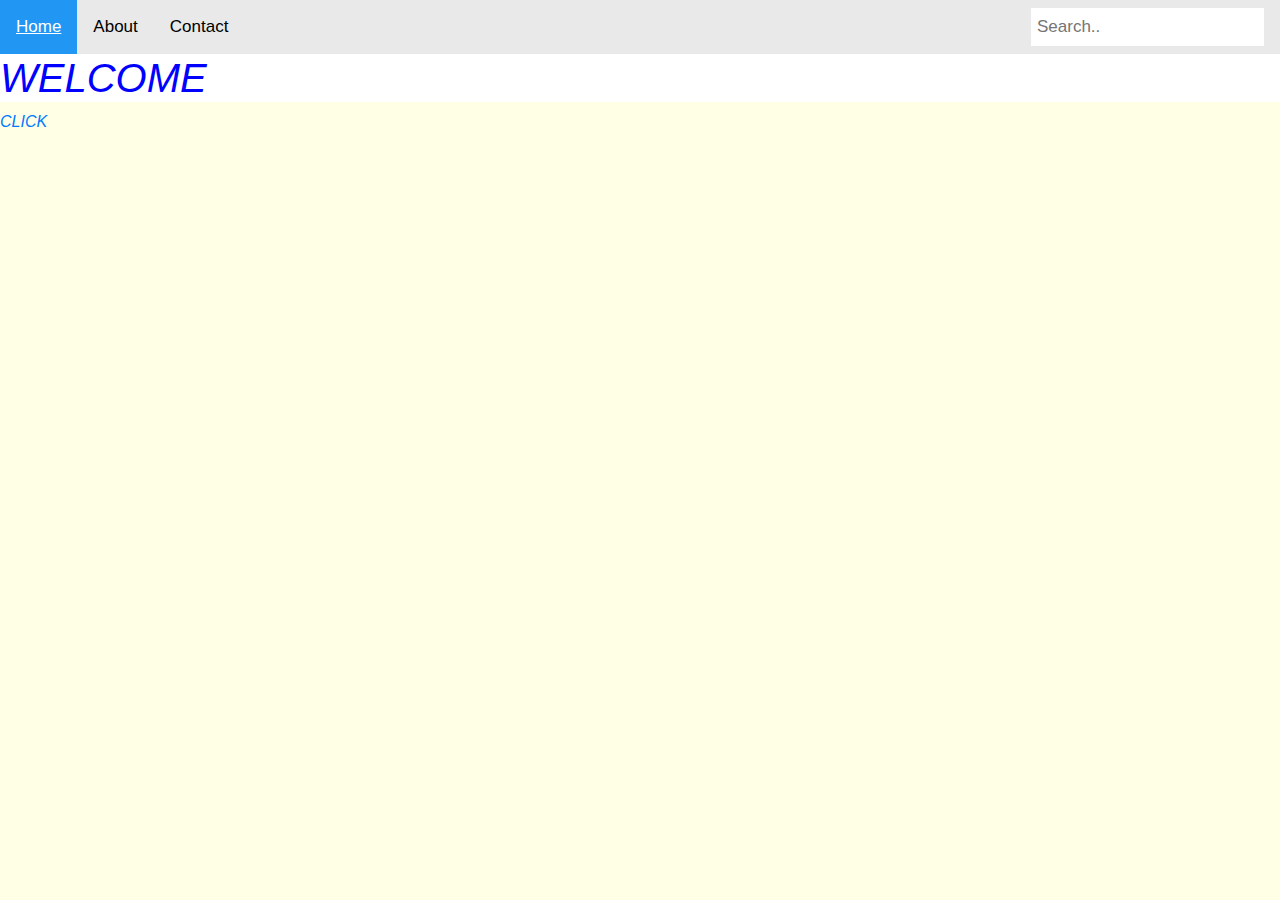
<file: index.html>
<!DOCTYPE html>
<html>
<head>
  <link rel="stylesheet" href="style.css">
  <link rel="stylesheet" href="https://stackpath.bootstrapcdn.com/bootstrap/4.3.1/css/bootstrap.min.css" integrity="sha384-ggOyR0iXCbMQv3Xipma34MD+dH/1fQ784/j6cY/iJTQUOhcWr7x9JvoRxT2MZw1T" crossorigin="anonymous">
</head>
<body>
  <div class="topnav">
 <a class="active" href="HOME.html">Home</a>
 <a href="ABOUT.html">About</a>
 <a href="CONTACT.html">Contact</a>
 <input type="text" placeholder="Search..">
</div>
  <style>
  body {
  background-color:rgb(255, 255, 230);"
  hsl(60, 100%, 95%)}
  </style>
  <em>
<h1>WELCOME</h1>
</body>
</html>
<a href="MAIN.html">CLICK</a>
</file>
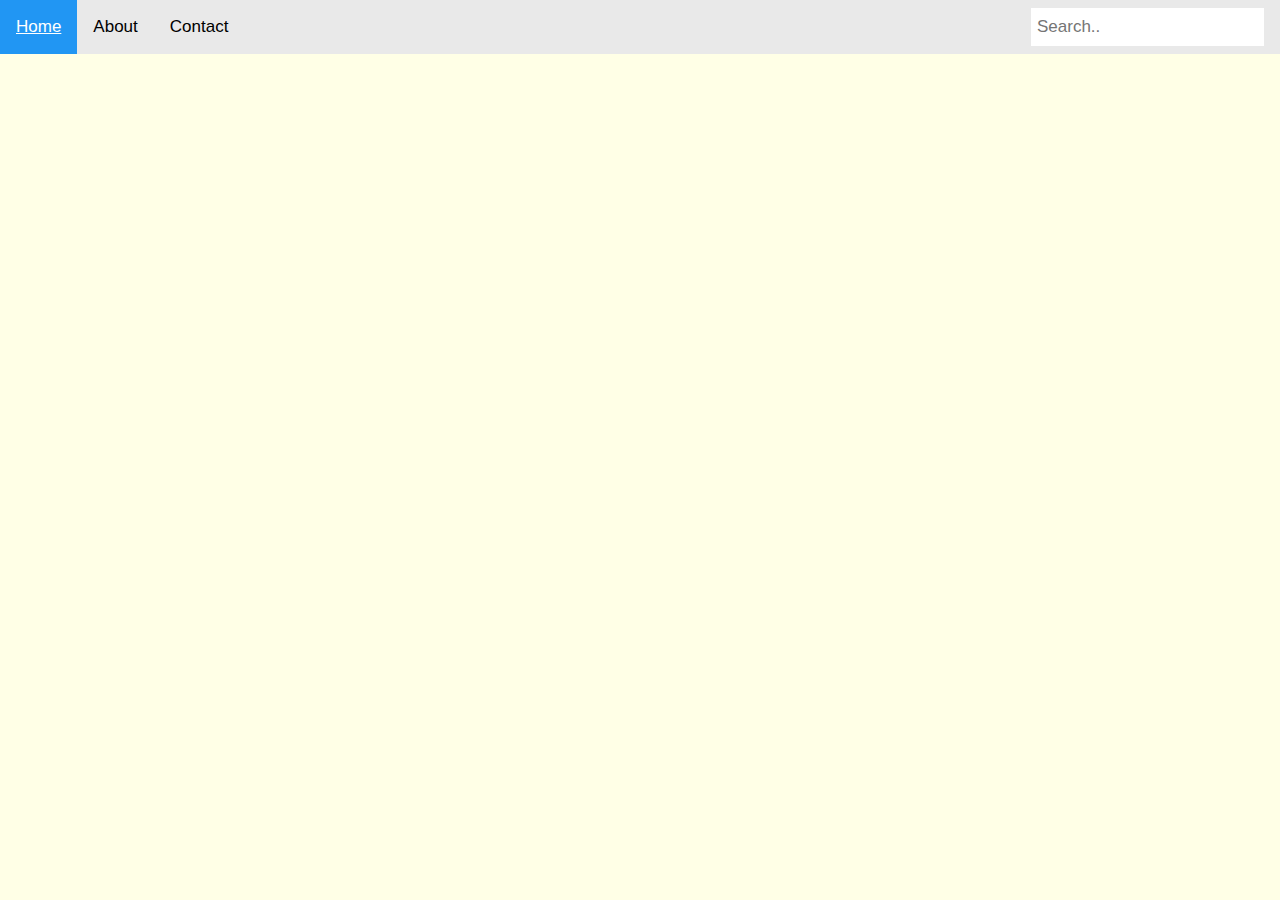
<file: ABOUT.html>
<!DOCTYPE html>

<html>

<head>
  <link rel="stylesheet" href="style.css">
  <link rel="stylesheet" href="https://stackpath.bootstrapcdn.com/bootstrap/4.3.1/css/bootstrap.min.css" integrity="sha384-ggOyR0iXCbMQv3Xipma34MD+dH/1fQ784/j6cY/iJTQUOhcWr7x9JvoRxT2MZw1T" crossorigin="anonymous">
</head>
<body>
  <div class="topnav">
 <a class="active" href="HOME.html">Home</a>
 <a href="ABOUT.html">About</a>
 <a href="CONTACT.html">Contact</a>
 <input type="text" placeholder="Search..">
</div>
  <style>
  body {
  background-color:rgb(255, 255, 230);"
  hsl(60, 100%, 95%)}
</style>
</body>

</html>
</file>
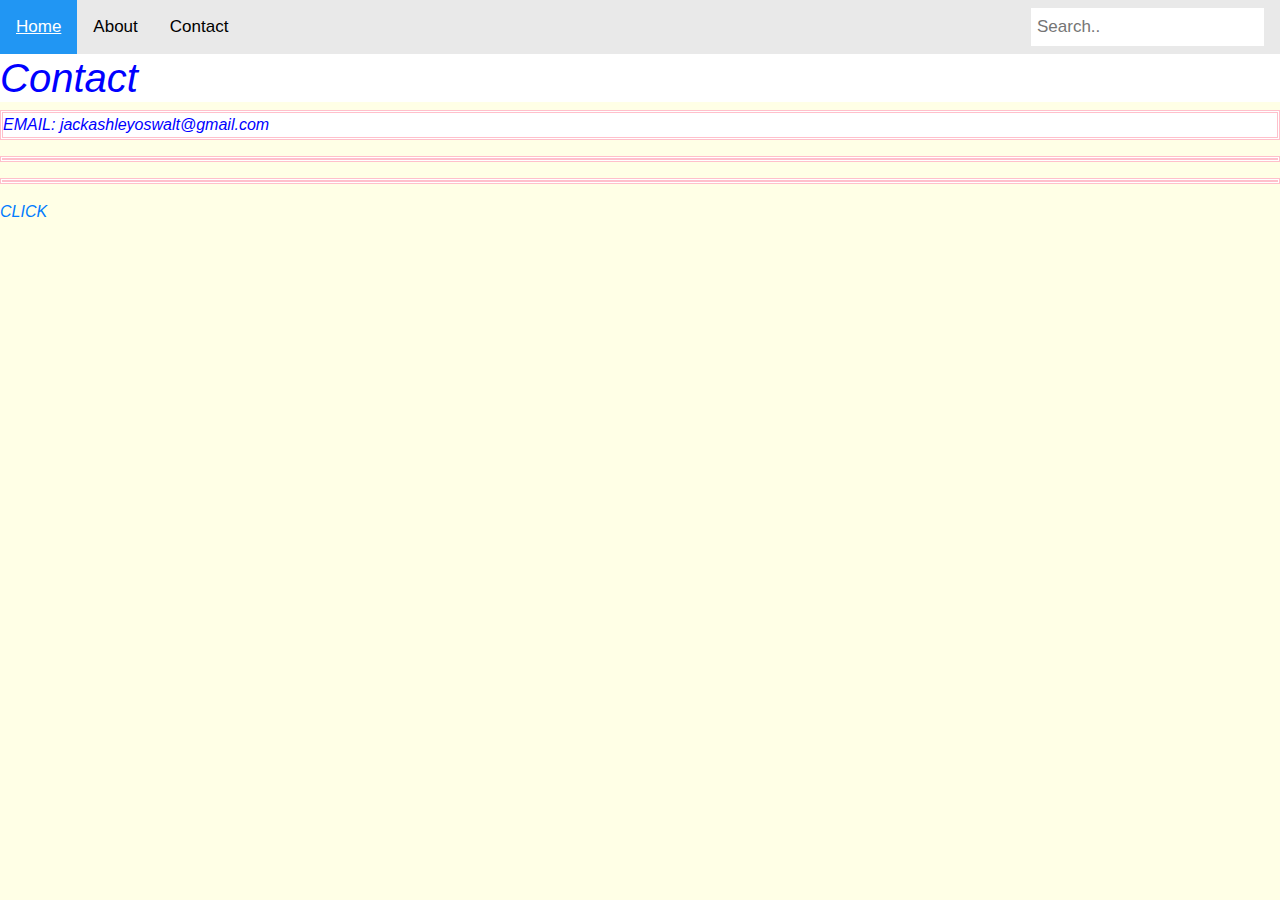
<file: CONTACT.html>
<!DOCTYPE html>
<html>
<head>
  <link rel="stylesheet" href="style.css">
  <link rel="stylesheet" href="https://stackpath.bootstrapcdn.com/bootstrap/4.3.1/css/bootstrap.min.css" integrity="sha384-ggOyR0iXCbMQv3Xipma34MD+dH/1fQ784/j6cY/iJTQUOhcWr7x9JvoRxT2MZw1T" crossorigin="anonymous">
</head>
<body>
  <div class="topnav">
 <a class="active" href="HOME.html">Home</a>
 <a href="ABOUT.html">About</a>
 <a href="CONTACT.html">Contact</a>
 <input type="text" placeholder="Search..">
</div>
  <style>
  body {
  background-color:rgb(255, 255, 230);"
  hsl(60, 100%, 95%)}
  </style>
  <em>
<h1>Contact</h1>

<p>EMAIL:  jackashleyoswalt@gmail.com</p>
<div></div>
<p></p>
<div></div>
<p></p>
</body>
</html>
<a href="MAIN.html">CLICK</a>
</file>
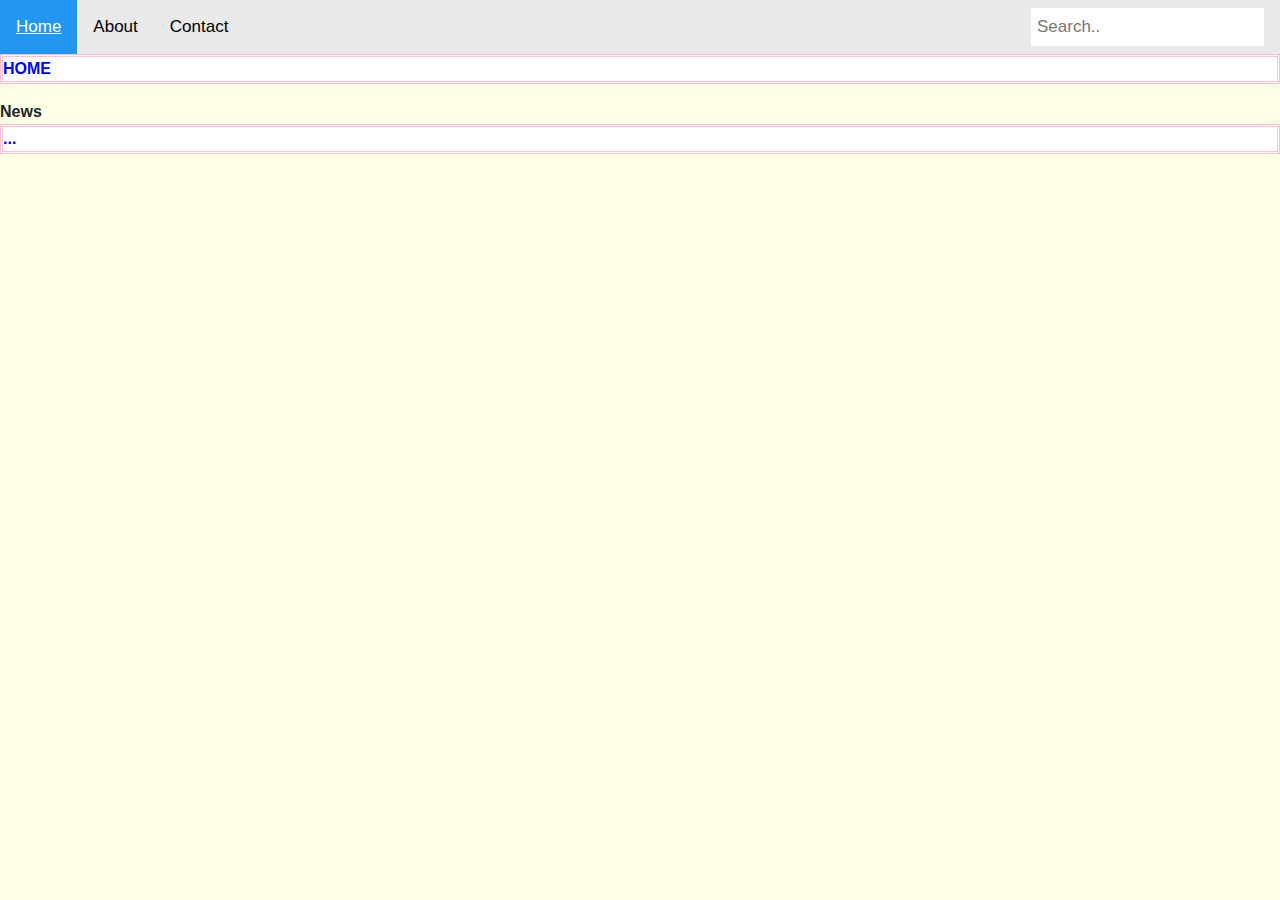
<file: HOME.html>
<!DOCTYPE html>

<html>

<head>
  <link rel="stylesheet" href="style.css">
  <link rel="stylesheet" href="https://stackpath.bootstrapcdn.com/bootstrap/4.3.1/css/bootstrap.min.css" integrity="sha384-ggOyR0iXCbMQv3Xipma34MD+dH/1fQ784/j6cY/iJTQUOhcWr7x9JvoRxT2MZw1T" crossorigin="anonymous">
</head>
<body>
  <div class="topnav">
 <a class="active" href="HOME.html">Home</a>
 <a href="ABOUT.html">About</a>
 <a href="CONTACT.html">Contact</a>
 <input type="text" placeholder="Search..">
</div>
  <style>
body {
  background-color:rgb(255, 255, 230);"
  hsl(50, 100%, 80%)}
}

  </style>
 <strong>
<p>HOME</p>
<div>News</div>
<p>...</p>


</body>




</html>
</file>
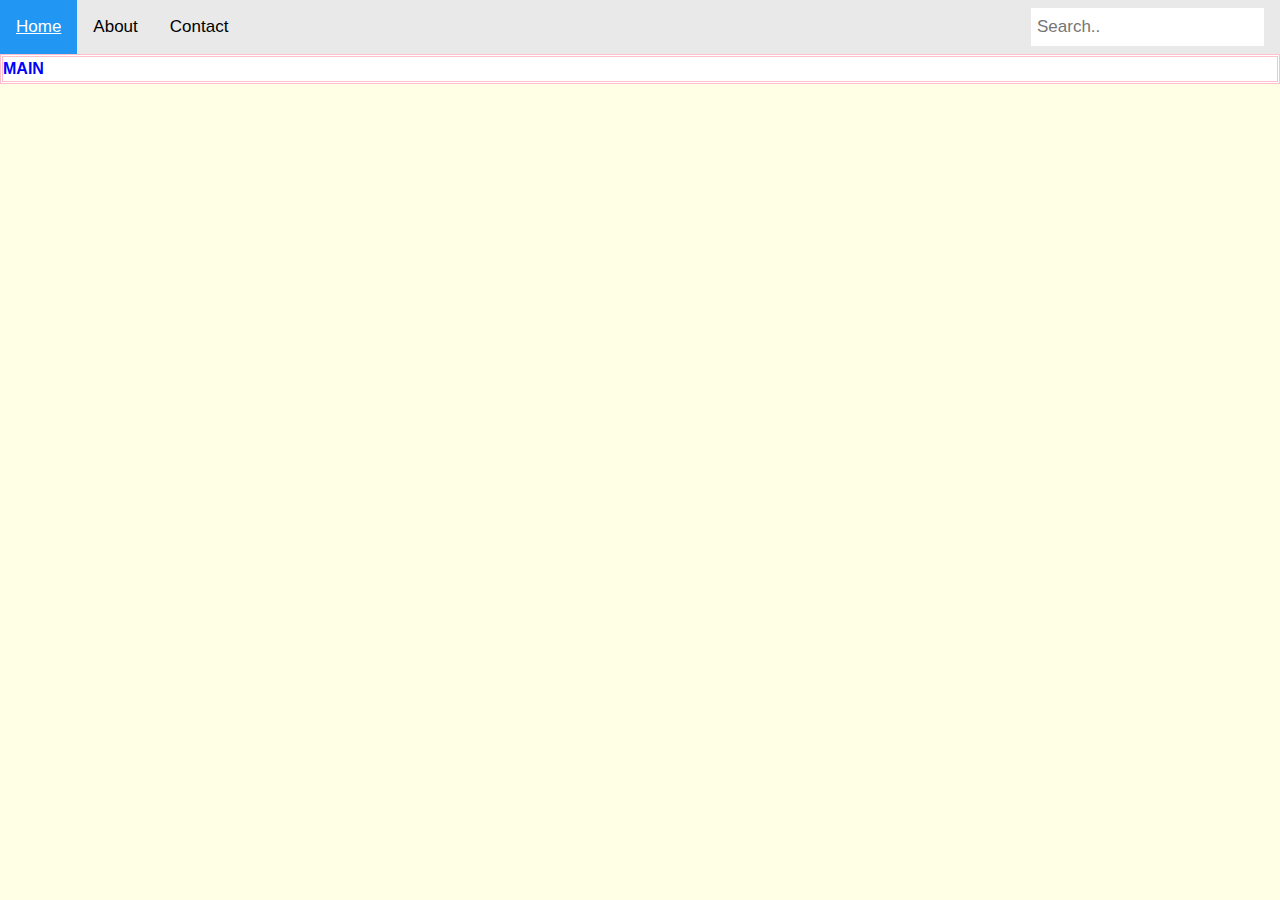
<file: MAIN.html>
<!DOCTYPE html>

<html>

<head>
  <link rel="stylesheet" href="style.css">
  <link rel="stylesheet" href="https://stackpath.bootstrapcdn.com/bootstrap/4.3.1/css/bootstrap.min.css" integrity="sha384-ggOyR0iXCbMQv3Xipma34MD+dH/1fQ784/j6cY/iJTQUOhcWr7x9JvoRxT2MZw1T" crossorigin="anonymous">
</head>
<body>
  <div class="topnav">
 <a class="active" href="#home">Home</a>
 <a href="ABOUT.html">About</a>
 <a href="CONTACT.html">Contact</a>
 <input type="text" placeholder="Search..">
</div>
  <style>
body {
  background-color:rgb(255, 255, 230);"
  hsl(60, 100%, 95%)}
}

  </style>
 <strong>
<p>MAIN</p>



</body>




</html>
</file>
<file: style.css>
h1 {
  color:blue;
  font-family:helvetica;
  background-color: white
}
h1 {
    border: 3px double pink
    width: 50%
    height: 50%
}
img {
  color:blue;
  background-color: white;
  border: 3px double pink;
  height: 50%
  height: 50%
  margin-left: 100px;
}
p {
  color:blue;
  background-color: white;
  border: 3px double pink
}
/* Add a black background color to the top navigation bar */
.topnav {
  overflow: hidden;
  background-color: #e9e9e9;
}

/* Style the links inside the navigation bar */
.topnav a {
  float: left;
  display: block;
  color: black;
  text-align: center;
  padding: 14px 16px;
  text-decoration: none;
  font-size: 17px;
}

/* Change the color of links on hover */
.topnav a:hover {
  background-color: #ddd;
  color: black;
}

/* Style the "active" element to highlight the current page */
.topnav a.active {
  background-color: #2196F3;
  color: white;
}

/* Style the search box inside the navigation bar */
.topnav input[type=text] {
  float: right;
  padding: 6px;
  border: none;
  margin-top: 8px;
  margin-right: 16px;
  font-size: 17px;
}

/* When the screen is less than 600px wide, stack the links and the search field vertically instead of horizontally */
@media screen and (max-width: 600px) {
  .topnav a, .topnav input[type=text] {
    float: none;
    display: block;
    text-align: left;
    width: 100%;
    margin: 0;
    padding: 14px;
  }
  .topnav input[type=text] {
    border: 1px solid #ccc;
  }
}
<link rel="stylesheet" href="https://stackpath.bootstrapcdn.com/bootstrap/4.3.1/css/bootstrap.min.css" integrity="sha384-ggOyR0iXCbMQv3Xipma34MD+dH/1fQ784/j6cY/iJTQUOhcWr7x9JvoRxT2MZw1T" crossorigin="anonymous">

body background: #0F2027;  /* fallback for old browsers */
background: -webkit-linear-gradient(to right, #2C5364, #203A43, #0F2027);  /* Chrome 10-25, Safari 5.1-6 */
background: linear-gradient(to right, #2C5364, #203A43, #0F2027); /* W3C, IE 10+/ Edge, Firefox 16+, Chrome 26+, Opera 12+, Safari 7+ */
</file>
